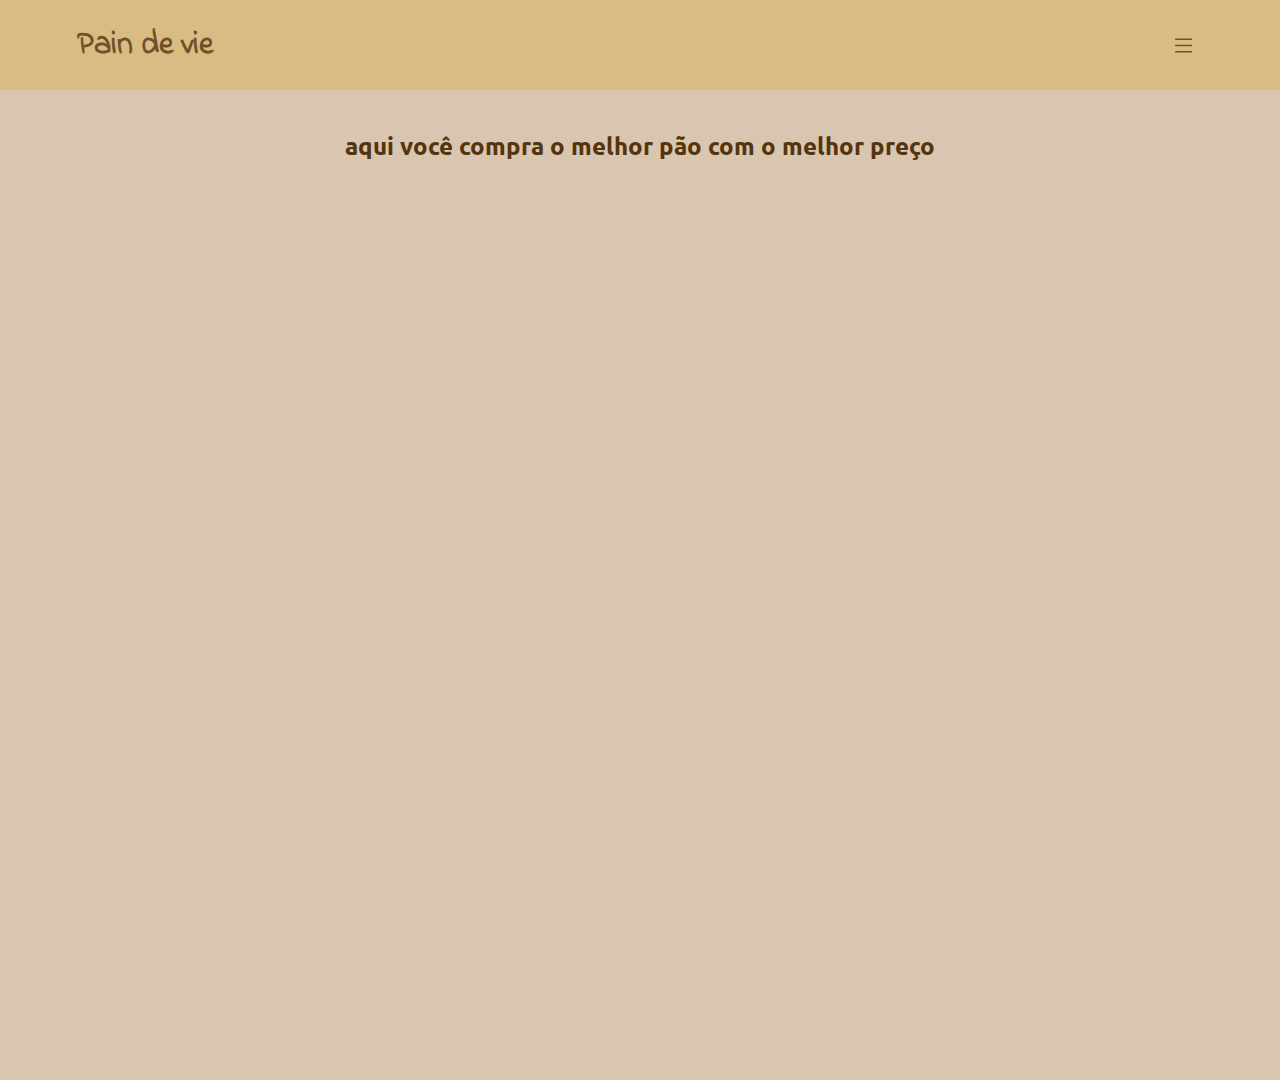
<file: index.html>
<!DOCTYPE html>
<html lang="pt-br">
<head>
                              <meta charset="UTF-8">
                              <meta http-equiv="X-UA-Compatible" content="IE=edge">
                              <meta name="viewport" content="width=device-width, initial-scale=1.0">
                              <link rel="stylesheet" href="style.css">
                              <link rel="apple-touch-icon" sizes="180x180" href="favicons/apple-touch-icon.png">
                              <link rel="icon" type="image/png" sizes="32x32" href="favicons/favicon-32x32.png">
                              <link rel="icon" type="image/png" sizes="16x16" href="favicons/favicon-16x16.png">
                              <link rel="manifest" href="favicons/site.webmanifest">
                              <title>Pain de vie</title>
</head>
<body>
                              <header>

                              <nav>

                              <h1 class="logo">Pain de vie</h1>
                              <div class="menu">
<svg xmlns="http://www.w3.org/2000/svg" width="16" height="16" fill="currentColor" id='idmenu' class="bi bi-list" viewBox="0 0 16 16"><path fill-rule="evenodd" d="M2.5 12a.5.5 0 0 1 .5-.5h10a.5.5 0 0 1 0 1H3a.5.5 0 0 1-.5-.5zm0-4a.5.5 0 0 1 .5-.5h10a.5.5 0 0 1 0 1H3a.5.5 0 0 1-.5-.5zm0-4a.5.5 0 0 1 .5-.5h10a.5.5 0 0 1 0 1H3a.5.5 0 0 1-.5-.5z"/>
                              </svg>
                              <div class="barra-lateral">
                              
                              <ul class="ul-barra">
                              <li class="li-barra"><a href="html/contatos.html">Contatos</a></li>
                              <li class="li-barra"><a href="html/localizacao.html">Localização</a></li>
                              <li class="li-barra"><a href="html/preços.html">Preços</a></li>
                              </ul>

                              </div>
                              </div>
                              </nav>
                              </header>
                              <main>
                              
                                                            
                              <h2 class="h2">aqui você compra o melhor pão com o melhor preço</h2>
                              
                              </main>
                              
</body>
</html>
</file>
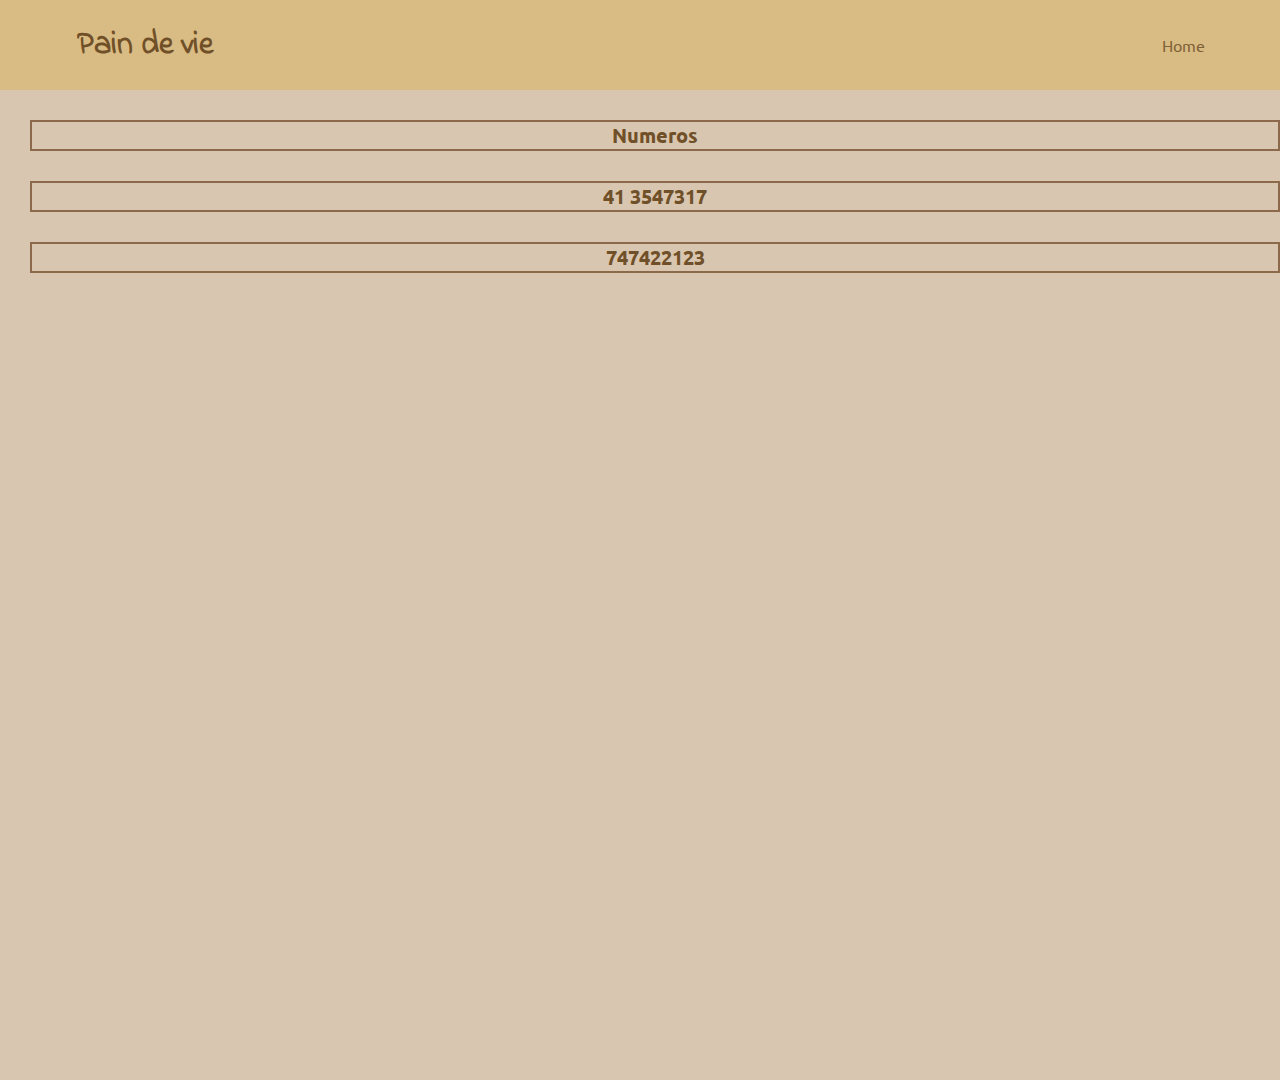
<file: html/contatos.html>
<!DOCTYPE html>
<html lang="pt-br">
<head>
                              <meta charset="UTF-8">
                              <meta http-equiv="X-UA-Compatible" content="IE=edge">
                              <meta name="viewport" content="width=device-width, initial-scale=1.0">
                              <link rel="stylesheet" href="/css/contatos.css">
                              <link rel="apple-touch-icon" sizes="180x180" href="/favicons/apple-touch-icon.png">
                              <link rel="icon" type="image/png" sizes="32x32" href="/favicons/favicon-32x32.png">
                              <link rel="icon" type="image/png" sizes="16x16" href="/favicons/favicon-16x16.png">
                              <link rel="manifest" href="/favicons/site.webmanifest">
                              <title>pain de vie</title>
</head>
<body>
                              <header>

                                                            <nav>
                              
                                                            <h1 class="logo">Pain de vie</h1>
                                                            <div class="menu">
                              <svg xmlns="http://www.w3.org/2000/svg" width="16" height="16" fill="currentColor" id='idmenu' class="bi bi-list" viewBox="0 0 16 16"><path fill-rule="evenodd" d="M2.5 12a.5.5 0 0 1 .5-.5h10a.5.5 0 0 1 0 1H3a.5.5 0 0 1-.5-.5zm0-4a.5.5 0 0 1 .5-.5h10a.5.5 0 0 1 0 1H3a.5.5 0 0 1-.5-.5zm0-4a.5.5 0 0 1 .5-.5h10a.5.5 0 0 1 0 1H3a.5.5 0 0 1-.5-.5z"/>
                                                            </svg>
                                                            <div class="barra-lateral">
                                                            
                                                            <a href="/index.html">Home</a>
                              
                                                            </div>
                                                            </div>
                                                            </nav>
                                                            </header> 
                              <main>

                              <h1 class="numero">Numeros</h1>
                              <h1 class="numero">41 3547317</h1>
                              <h1 class="numero">747422123</h1>

                              </main>               
</body>
</html>
</file>
<file: style.css>
@import url('https://fonts.googleapis.com/css2?family=Indie+Flower&family=Ubuntu:wght@300;400&display=swap');
*{
                              padding: 0%;
                              margin: 0%;
}
/* Color Theme Swatches in Hex */
.Ligth-wood-texture-for-background-1-hex { color: #D9BB84; }
.Ligth-wood-texture-for-background-2-hex { color: #A67841; }
.Ligth-wood-texture-for-background-3-hex { color: #BF9969; }
.Ligth-wood-texture-for-background-4-hex { color: #D9C6B0; }
.Ligth-wood-texture-for-background-5-hex { color: #8C694A; }
body{
                              background-color: #D9C6B0;
                              color: #705028;
                              height: 120vh;
                              font-family: 'Ubuntu',sans-serif;
                              
}
nav{
                              display: flex;
                              justify-content: space-between;
                              align-items: center;
                              height: 10vh;
                              background-color: #D9BB84;
                              padding-left: 6vw;
                              padding-right: 6vw;
}
.logo{
                              font-size: 2,5rem;
                              font-family:'Indie Flower';
}
.menu{
                              height: 40px;
                              width: 40px;
                              border-radius: 50%;
                              display: flex;
                              align-items: center;
                              justify-content: center;
}
.menu:hover{
                              background-color: rgba(0,0,0,0.2);
}
.menu:hover .barra-lateral{
                              display: block;
}
#idmenu{
                              height: 25px;
                              width: 25px;
}
.barra-lateral{
                              height: 100vh;
                              width: 60vw;
                              background-color: rgba(0,0,0,0.9);
                              position: absolute;
                              top: 10vh;
                              right: 0%;
                              padding: 25px;
                              display: none;
}
.ul-barra{
                              display: flex;
                              flex-direction: column;
                              justify-content: center;
                              align-items: center;
}
.li-barra{
                              list-style-type: none;
                              margin-bottom: 100px;
                              
}
a{
                              text-decoration: none;
                              color: #eeb063;
}
a:hover{
                              color: #ff8c00;
}
main{
                              margin: 20px;
                              display: flex;
                              flex-direction: column;
                              justify-content: center;
                              text-align: center;
}
.h2{
                              color: #55350e;
                              margin-top: 20px;
}
.h3{
                              margin-top: 10px;
                              margin-bottom: 10px;
}
.h3s{
                              border: #ff8c00 2px solid;
                              border-radius: 30px;

}
::-webkit-scrollbar-track{
   background-color: #D9BB84;
}
::-webkit-scrollbar{
   width: 14px;
   background-color: #D9BB84;
   padding-left: 2px;
   padding-right: 2px;
}
::-webkit-scrollbar-thumb{
   background-color: #BF9969;
}
</file>
<file: css/contatos.css>
@import url('https://fonts.googleapis.com/css2?family=Indie+Flower&family=Ubuntu:wght@300;400&display=swap');
*{
                              padding: 0%;
                              margin: 0%;
}
/* Color Theme Swatches in Hex */
.Ligth-wood-texture-for-background-1-hex { color: #D9BB84; }
.Ligth-wood-texture-for-background-2-hex { color: #A67841; }
.Ligth-wood-texture-for-background-3-hex { color: #BF9969; }
.Ligth-wood-texture-for-background-4-hex { color: #D9C6B0; }
.Ligth-wood-texture-for-background-5-hex { color: #8C694A; }
body{
                              background-color: #D9C6B0;
                              color: #705028;
                              height: 120vh;
                              font-family: 'Ubuntu',sans-serif;
                              
}
nav{
                              display: flex;
                              justify-content: space-between;
                              align-items: center;
                              height: 10vh;
                              background-color: #D9BB84;
                              padding-left: 6vw;
                              padding-right: 6vw;
}
.logo{
                              font-size: 2,5rem;
                              font-family:'Indie Flower';
}
.menu{
                              height: 40px;
                              width: 40px;
                              border-radius: 50%;
                              display: flex;
                              align-items: center;
                              justify-content: center;
}
a{
                              text-decoration: none;
                              color: #705028da;
}
a:hover{
                              color: #52320a;
}
.numero{
                              display: flex;
                              justify-content: center;
                              font-size: 20px;
                              margin-left: 30px;
                              margin-top: 30px;
                              border: #8C694A 2px solid;
}
</file>
